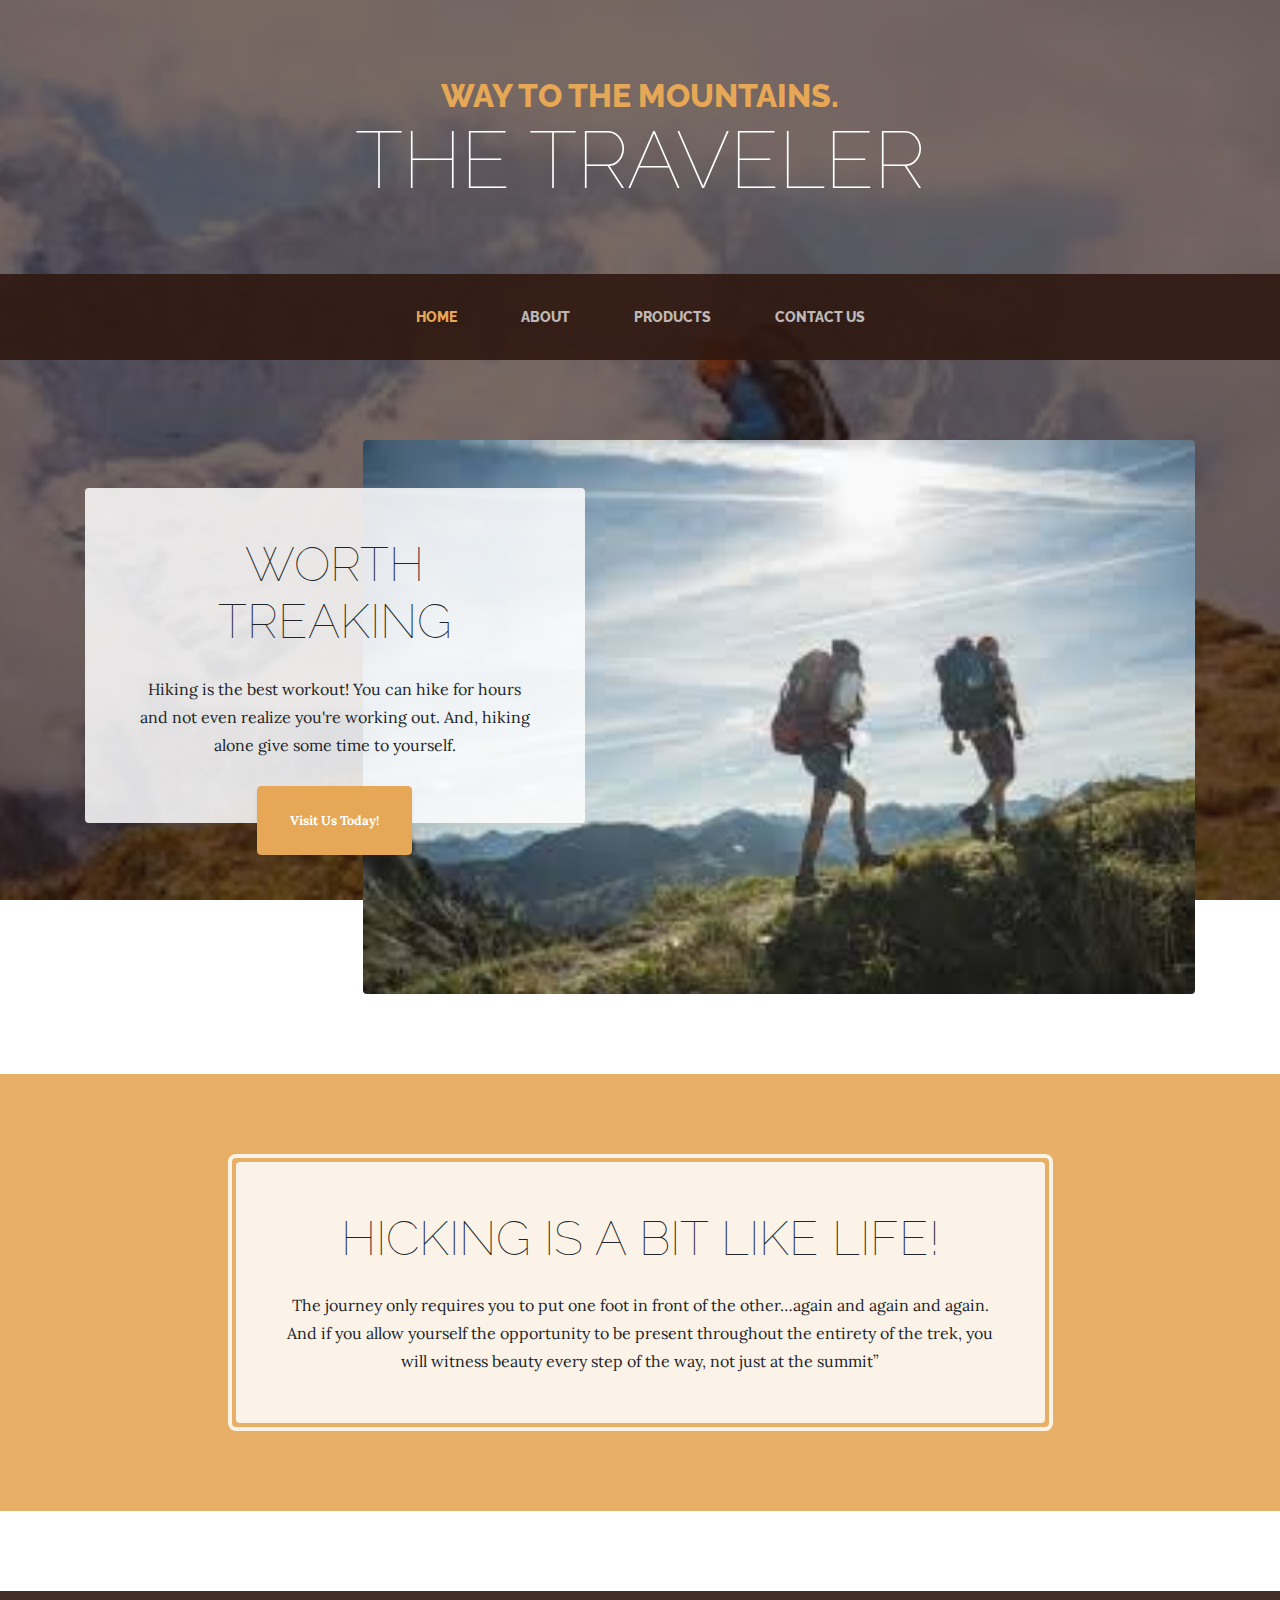
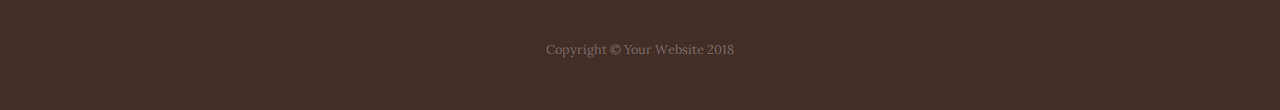
<file: index.html>
<!DOCTYPE html>
<html lang="en">

  <head>

    <meta charset="utf-8">
    <meta name="viewport" content="width=device-width, initial-scale=1, shrink-to-fit=no">
    <meta name="description" content="">
    <meta name="author" content="">

    <title>The Traveler</title>


    <!-- Bootstrap core CSS -->
    <link href="vendor/bootstrap/css/bootstrap.min.css" rel="stylesheet">

    <!-- Custom fonts for this template -->
    <link href="https://fonts.googleapis.com/css?family=Raleway:100,100i,200,200i,300,300i,400,400i,500,500i,600,600i,700,700i,800,800i,900,900i" rel="stylesheet">
    <link href="https://fonts.googleapis.com/css?family=Lora:400,400i,700,700i" rel="stylesheet">

    <!-- Custom styles for this template -->
    <link href="css/business-casual.min.css" rel="stylesheet">

  </head>

  <body>

    <h1 class="site-heading text-center text-white d-none d-lg-block">
      <span class="site-heading-upper text-primary mb-3">WAY TO THE MOUNTAINS.</span>
      <span class="site-heading-lower">The Traveler</span>
      
    </h1>

    <!-- Navigation -->
    <nav class="navbar navbar-expand-lg navbar-dark py-lg-4" id="mainNav">
      <div class="container">
        <a class="navbar-brand text-uppercase text-expanded font-weight-bold d-lg-none" href="#">TheTraveler</a>
        <button class="navbar-toggler" type="button" data-toggle="collapse" data-target="#navbarResponsive" aria-controls="navbarResponsive" aria-expanded="false" aria-label="Toggle navigation">
          <span class="navbar-toggler-icon"></span>
        </button>
        <div class="collapse navbar-collapse" id="navbarResponsive">
          <ul class="navbar-nav mx-auto">
            <li class="nav-item active px-lg-4">
              <a class="nav-link text-uppercase text-expanded" href="index.html">Home
                <span class="sr-only">(current)</span>
              </a>
            </li>
            <li class="nav-item px-lg-4">
              <a class="nav-link text-uppercase text-expanded" href="about.html">About</a>
            </li>
            <li class="nav-item px-lg-4">
              <a class="nav-link text-uppercase text-expanded" href="products.html">Products</a>
            </li>
            <li class="nav-item px-lg-4">
              <a class="nav-link text-uppercase text-expanded" href="store.html">Contact us</a>
            </li>
          </ul>
        </div>
      </div>
    </nav>

    <section class="page-section clearfix">
      <div class="container">
        <div class="intro">
          <img class="intro-img img-fluid mb-3 mb-lg-0 rounded" src="img/intro.jpg" alt="">
          <div class="intro-text left-0 text-center bg-faded p-5 rounded">
            <h2 class="section-heading mb-4">
              <span class="section-heading-lower">Worth Treaking</span>
            </h2>
            <p class="mb-3">Hiking is the best workout! You can hike for hours and not even realize you're working out. And, hiking alone give some time to yourself.
            </p>
            <div class="intro-button mx-auto">
              <a class="btn btn-primary btn-xl" href="#">Visit Us Today!</a>
            </div>
          </div>
        </div>
      </div>
    </section>

    <section class="page-section cta">
      <div class="container">
        <div class="row">
          <div class="col-xl-9 mx-auto">
            <div class="cta-inner text-center rounded">
              <h2 class="section-heading mb-4">
               

              <span class="section-heading-lower">Hicking is a bit like life!</span>
              </h2>
              <p class="mb-0">The journey only requires you to put one foot in front of the other…again and again and again.

And if you allow yourself the opportunity to be present throughout the entirety of the trek,

you will witness beauty every step of the way,

not just at the summit”</p>
            </div>
          </div>
        </div>
      </div>
    </section>

    <footer class="footer text-faded text-center py-5">
      <div class="container">
        <p class="m-0 small">Copyright &copy; Your Website 2018</p>
      </div>
    </footer>

    <!-- Bootstrap core JavaScript -->
    <script src="vendor/jquery/jquery.min.js"></script>
    <script src="vendor/bootstrap/js/bootstrap.bundle.min.js"></script>

  </body>

</html>
</file>
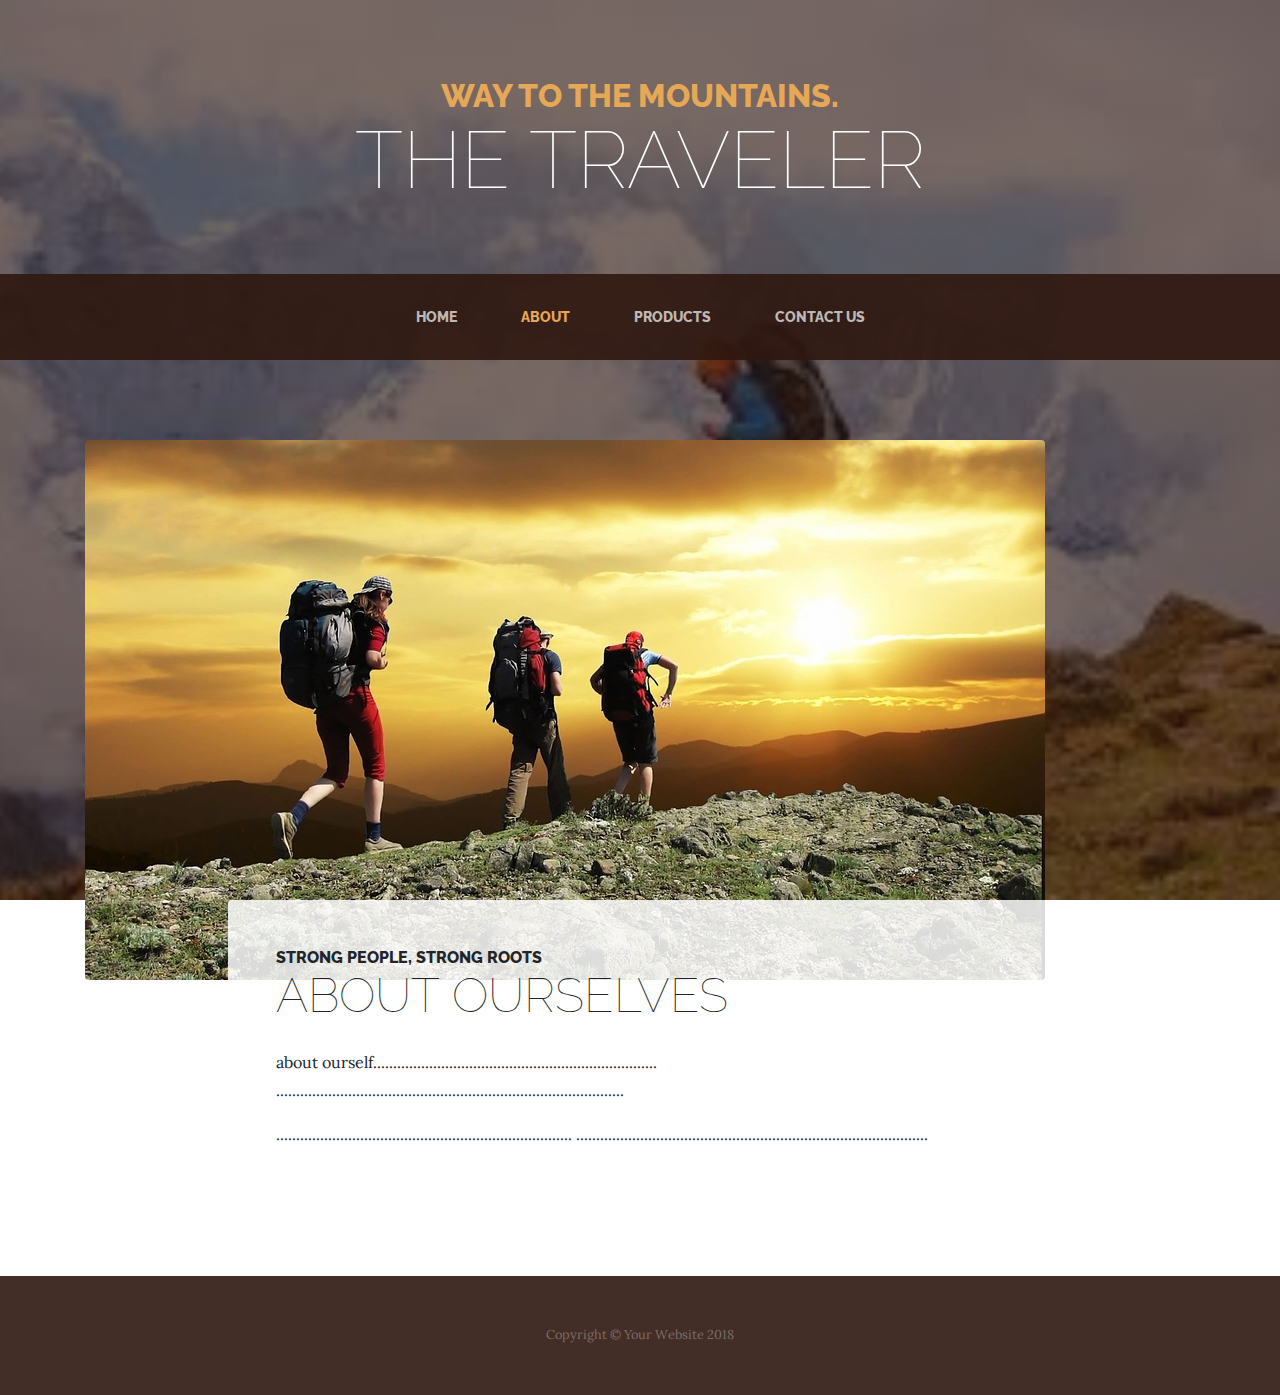
<file: about.html>
<!DOCTYPE html>
<html lang="en">

  <head>

    <meta charset="utf-8">
    <meta name="viewport" content="width=device-width, initial-scale=1, shrink-to-fit=no">
    <meta name="description" content="">
    <meta name="author" content="">

    <title>The Traveler</title>

    <!-- Bootstrap core CSS -->
    <link href="vendor/bootstrap/css/bootstrap.min.css" rel="stylesheet">

    <!-- Custom fonts for this template -->
    <link href="https://fonts.googleapis.com/css?family=Raleway:100,100i,200,200i,300,300i,400,400i,500,500i,600,600i,700,700i,800,800i,900,900i" rel="stylesheet">
    <link href="https://fonts.googleapis.com/css?family=Lora:400,400i,700,700i" rel="stylesheet">

    <!-- Custom styles for this template -->
    <link href="css/business-casual.min.css" rel="stylesheet">

  </head>

  <body>

    <h1 class="site-heading text-center text-white d-none d-lg-block">
      <span class="site-heading-upper text-primary mb-3">WAY TO THE MOUNTAINS.</span>
      <span class="site-heading-lower">The Traveler</span>
    </h1>

    <!-- Navigation -->
    <nav class="navbar navbar-expand-lg navbar-dark py-lg-4" id="mainNav">
      <div class="container">
        <a class="navbar-brand text-uppercase text-expanded font-weight-bold d-lg-none" href="#">The Traveler</a>
        <button class="navbar-toggler" type="button" data-toggle="collapse" data-target="#navbarResponsive" aria-controls="navbarResponsive" aria-expanded="false" aria-label="Toggle navigation">
          <span class="navbar-toggler-icon"></span>
        </button>
        <div class="collapse navbar-collapse" id="navbarResponsive">
          <ul class="navbar-nav mx-auto">
            <li class="nav-item px-lg-4">
              <a class="nav-link text-uppercase text-expanded" href="index.html">Home
                <span class="sr-only">(current)</span>
              </a>
            </li>
            <li class="nav-item active px-lg-4">
              <a class="nav-link text-uppercase text-expanded" href="about.html">About</a>
            </li>
            <li class="nav-item px-lg-4">
              <a class="nav-link text-uppercase text-expanded" href="products.html">Products</a>
            </li>
            <li class="nav-item px-lg-4">
              <a class="nav-link text-uppercase text-expanded" href="store.html">Contact us</a>
            </li>
          </ul>
        </div>
      </div>
    </nav>

    <section class="page-section about-heading">
      <div class="container">
        <img class="img-fluid rounded about-heading-img mb-3 mb-lg-0" src="img/about.jpg" alt="">
        <div class="about-heading-content">
          <div class="row">
            <div class="col-xl-9 col-lg-10 mx-auto">
              <div class="bg-faded rounded p-5">
                <h2 class="section-heading mb-4">
                  <span class="section-heading-upper">Strong people, Strong Roots</span>
                  <span class="section-heading-lower">About Ourselves</span>
                </h2>
                <p>about ourself.......................................................................
                .......................................................................................</p>
                <p class="mb-0">..........................................................................
                ........................................................................................</p>
              </div>
            </div>
          </div>
        </div>
      </div>
    </section>

    <footer class="footer text-faded text-center py-5">
      <div class="container">
        <p class="m-0 small">Copyright &copy; Your Website 2018</p>
      </div>
    </footer>

    <!-- Bootstrap core JavaScript -->
    <script src="vendor/jquery/jquery.min.js"></script>
    <script src="vendor/bootstrap/js/bootstrap.bundle.min.js"></script>

  </body>

</html>
</file>
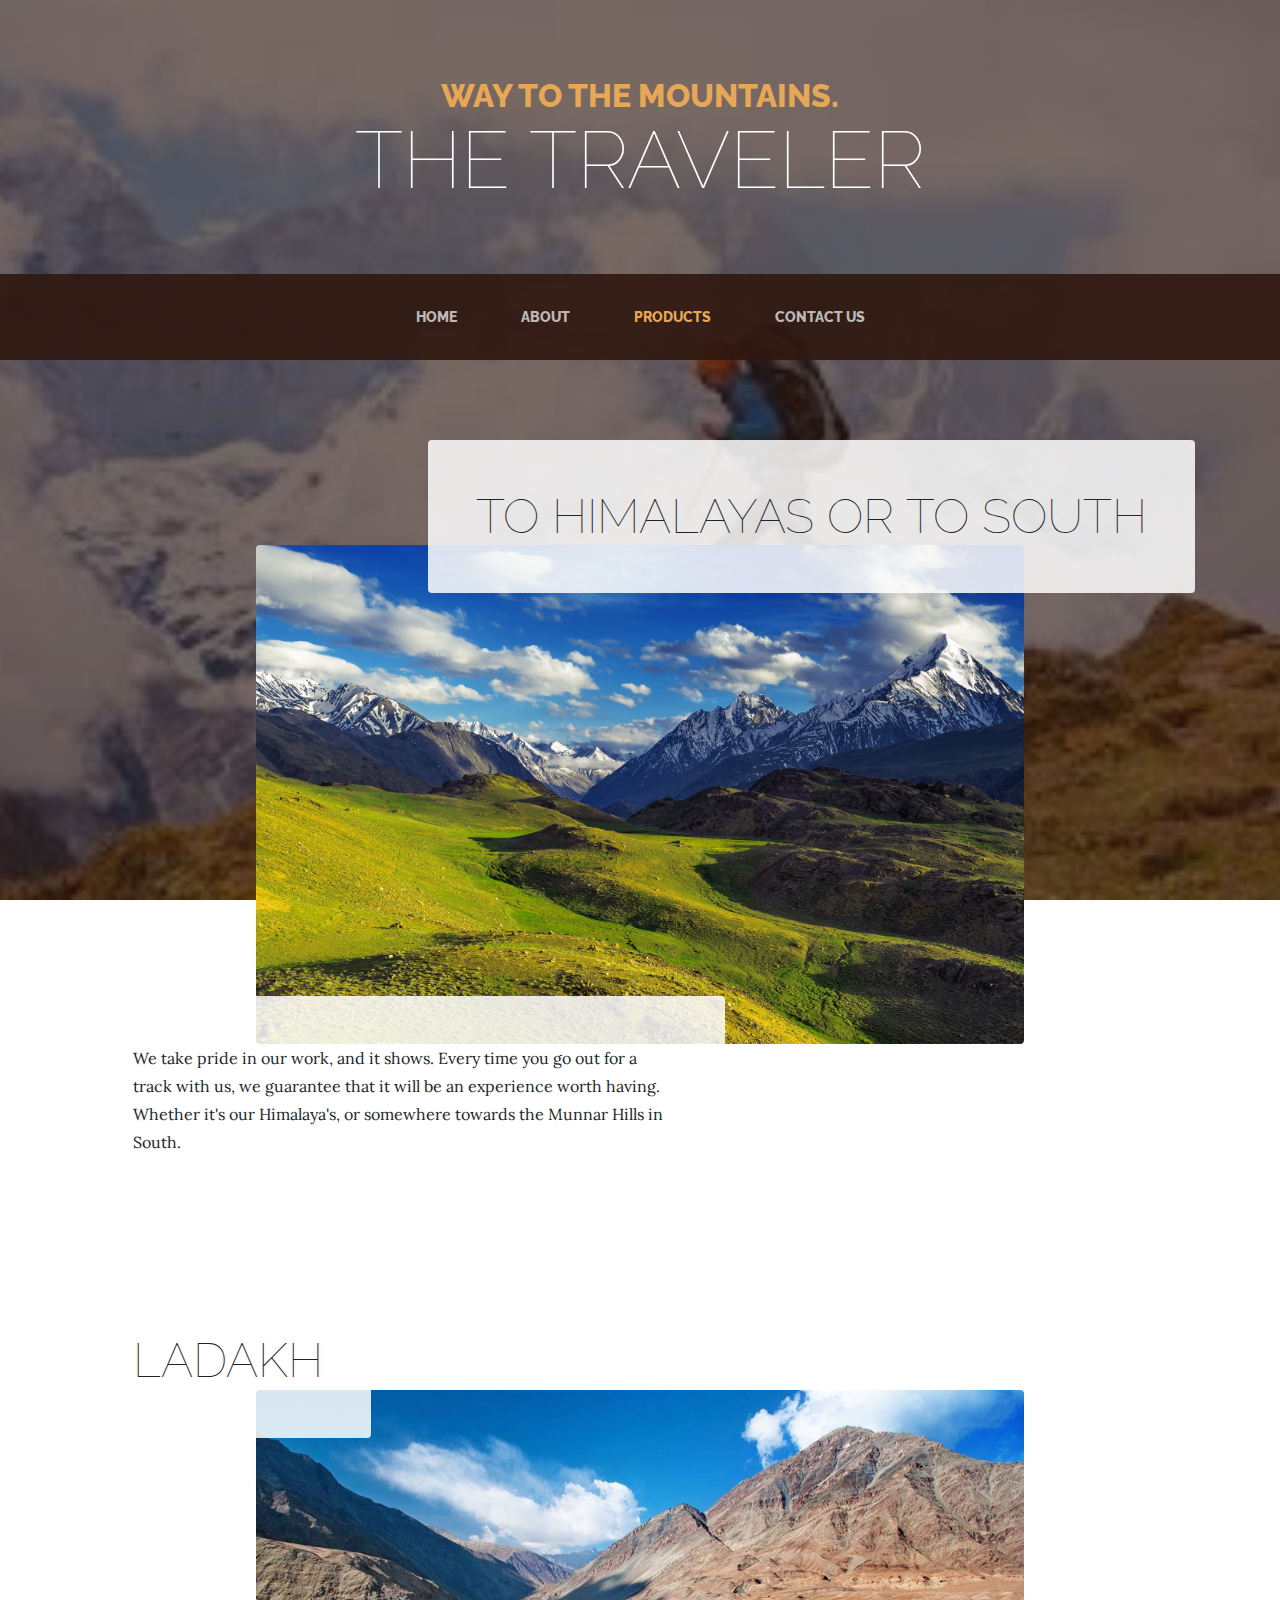
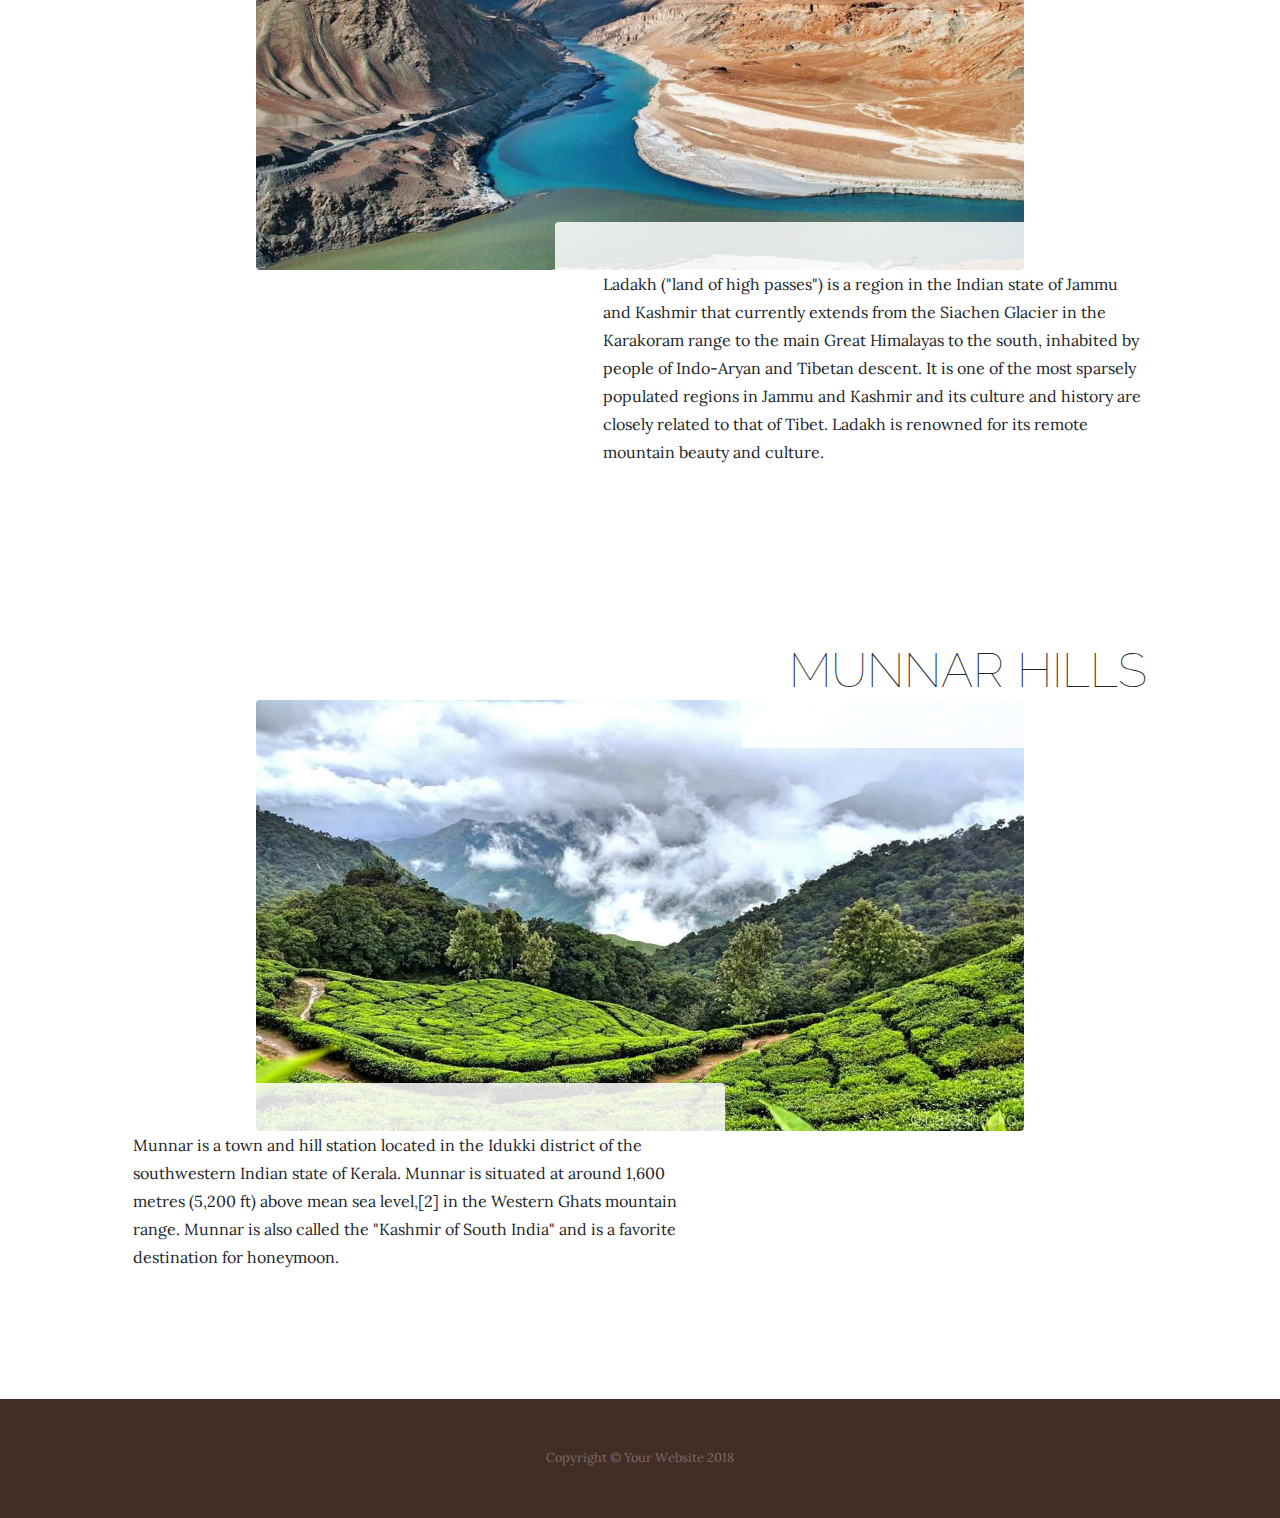
<file: products.html>
<!DOCTYPE html>
<html lang="en">

  <head>

    <meta charset="utf-8">
    <meta name="viewport" content="width=device-width, initial-scale=1, shrink-to-fit=no">
    <meta name="description" content="">
    <meta name="author" content="">

    <title>The Traveler</title>

    <!-- Bootstrap core CSS -->
    <link href="vendor/bootstrap/css/bootstrap.min.css" rel="stylesheet">

    <!-- Custom fonts for this template -->
    <link href="https://fonts.googleapis.com/css?family=Raleway:100,100i,200,200i,300,300i,400,400i,500,500i,600,600i,700,700i,800,800i,900,900i" rel="stylesheet">
    <link href="https://fonts.googleapis.com/css?family=Lora:400,400i,700,700i" rel="stylesheet">

    <!-- Custom styles for this template -->
    <link href="css/business-casual.min.css" rel="stylesheet">

  </head>

  <body>

    <h1 class="site-heading text-center text-white d-none d-lg-block">
      <span class="site-heading-upper text-primary mb-3">WAY TO THE MOUNTAINS.</span>
      <span class="site-heading-lower">The Traveler</span>
    </h1>

    <!-- Navigation -->
    <nav class="navbar navbar-expand-lg navbar-dark py-lg-4" id="mainNav">
      <div class="container">
        <a class="navbar-brand text-uppercase text-expanded font-weight-bold d-lg-none" href="#">The Traveler</a>
        <button class="navbar-toggler" type="button" data-toggle="collapse" data-target="#navbarResponsive" aria-controls="navbarResponsive" aria-expanded="false" aria-label="Toggle navigation">
          <span class="navbar-toggler-icon"></span>
        </button>
        <div class="collapse navbar-collapse" id="navbarResponsive">
          <ul class="navbar-nav mx-auto">
            <li class="nav-item px-lg-4">
              <a class="nav-link text-uppercase text-expanded" href="index.html">Home
                <span class="sr-only">(current)</span>
              </a>
            </li>
            <li class="nav-item px-lg-4">
              <a class="nav-link text-uppercase text-expanded" href="about.html">About</a>
            </li>
            <li class="nav-item active px-lg-4">
              <a class="nav-link text-uppercase text-expanded" href="products.html">Products</a>
            </li>
            <li class="nav-item px-lg-4">
              <a class="nav-link text-uppercase text-expanded" href="store.html">Contact us</a>
            </li>
          </ul>
        </div>
      </div>
    </nav>

    <section class="page-section">
      <div class="container">
        <div class="product-item">
          <div class="product-item-title d-flex">
            <div class="bg-faded p-5 d-flex ml-auto rounded">
              <h2 class="section-heading mb-0">
                
                <span class="section-heading-lower">To himalayas or to South</span>
              </h2>
            </div>
          </div>
          <img class="product-item-img mx-auto d-flex rounded img-fluid mb-3 mb-lg-0" src="img/products-01.jpg" alt="">
          <div class="product-item-description d-flex mr-auto">
            <div class="bg-faded p-5 rounded">
              <p class="mb-0">We take pride in our work, and it shows. Every time you go out for a track with us, we guarantee that it will be an experience worth having. Whether it's our Himalaya's, or somewhere towards the Munnar Hills in South.</p>
            </div>
          </div>
        </div>
      </div>
    </section>

    <section class="page-section">
      <div class="container">
        <div class="product-item">
          <div class="product-item-title d-flex">
            <div class="bg-faded p-5 d-flex mr-auto rounded">
              <h2 class="section-heading mb-0">
                <span class="section-heading-lower"> Ladakh</span>
              </h2>
            </div>
          </div>
          <img class="product-item-img mx-auto d-flex rounded img-fluid mb-3 mb-lg-0" src="img/products-02.jpg" alt="">
          <div class="product-item-description d-flex ml-auto">
            <div class="bg-faded p-5 rounded">
              <p class="mb-0">Ladakh ("land of high passes") is a region in the Indian state of Jammu and Kashmir that currently extends from the Siachen Glacier in the Karakoram range to the main Great Himalayas to the south, inhabited by people of Indo-Aryan and Tibetan descent. It is one of the most sparsely populated regions in Jammu and Kashmir and its culture and history are closely related to that of Tibet. Ladakh is renowned for its remote mountain beauty and culture.</p>
            </div>
          </div>
        </div>
      </div>
    </section>

    <section class="page-section">
      <div class="container">
        <div class="product-item">
          <div class="product-item-title d-flex">
            <div class="bg-faded p-5 d-flex ml-auto rounded">
              <h2 class="section-heading mb-0">
                
                <span class="section-heading-lower">Munnar Hills</span>
              </h2>
            </div>
          </div>
          <img class="product-item-img mx-auto d-flex rounded img-fluid mb-3 mb-lg-0" src="img/products-03.jpg" alt="">
          <div class="product-item-description d-flex mr-auto">
            <div class="bg-faded p-5 rounded">
              <p class="mb-0">Munnar is a town and hill station located in the Idukki district of the southwestern Indian state of Kerala. Munnar is situated at around 1,600 metres (5,200 ft) above mean sea level,[2] in the Western Ghats mountain range. Munnar is also called the "Kashmir of South India" and is a favorite destination for honeymoon.</p>
            </div>
          </div>
        </div>
      </div>
    </section>

    <footer class="footer text-faded text-center py-5">
      <div class="container">
        <p class="m-0 small">Copyright &copy; Your Website 2018</p>
      </div>
    </footer>

    <!-- Bootstrap core JavaScript -->
    <script src="vendor/jquery/jquery.min.js"></script>
    <script src="vendor/bootstrap/js/bootstrap.bundle.min.js"></script>

  </body>

</html>
</file>
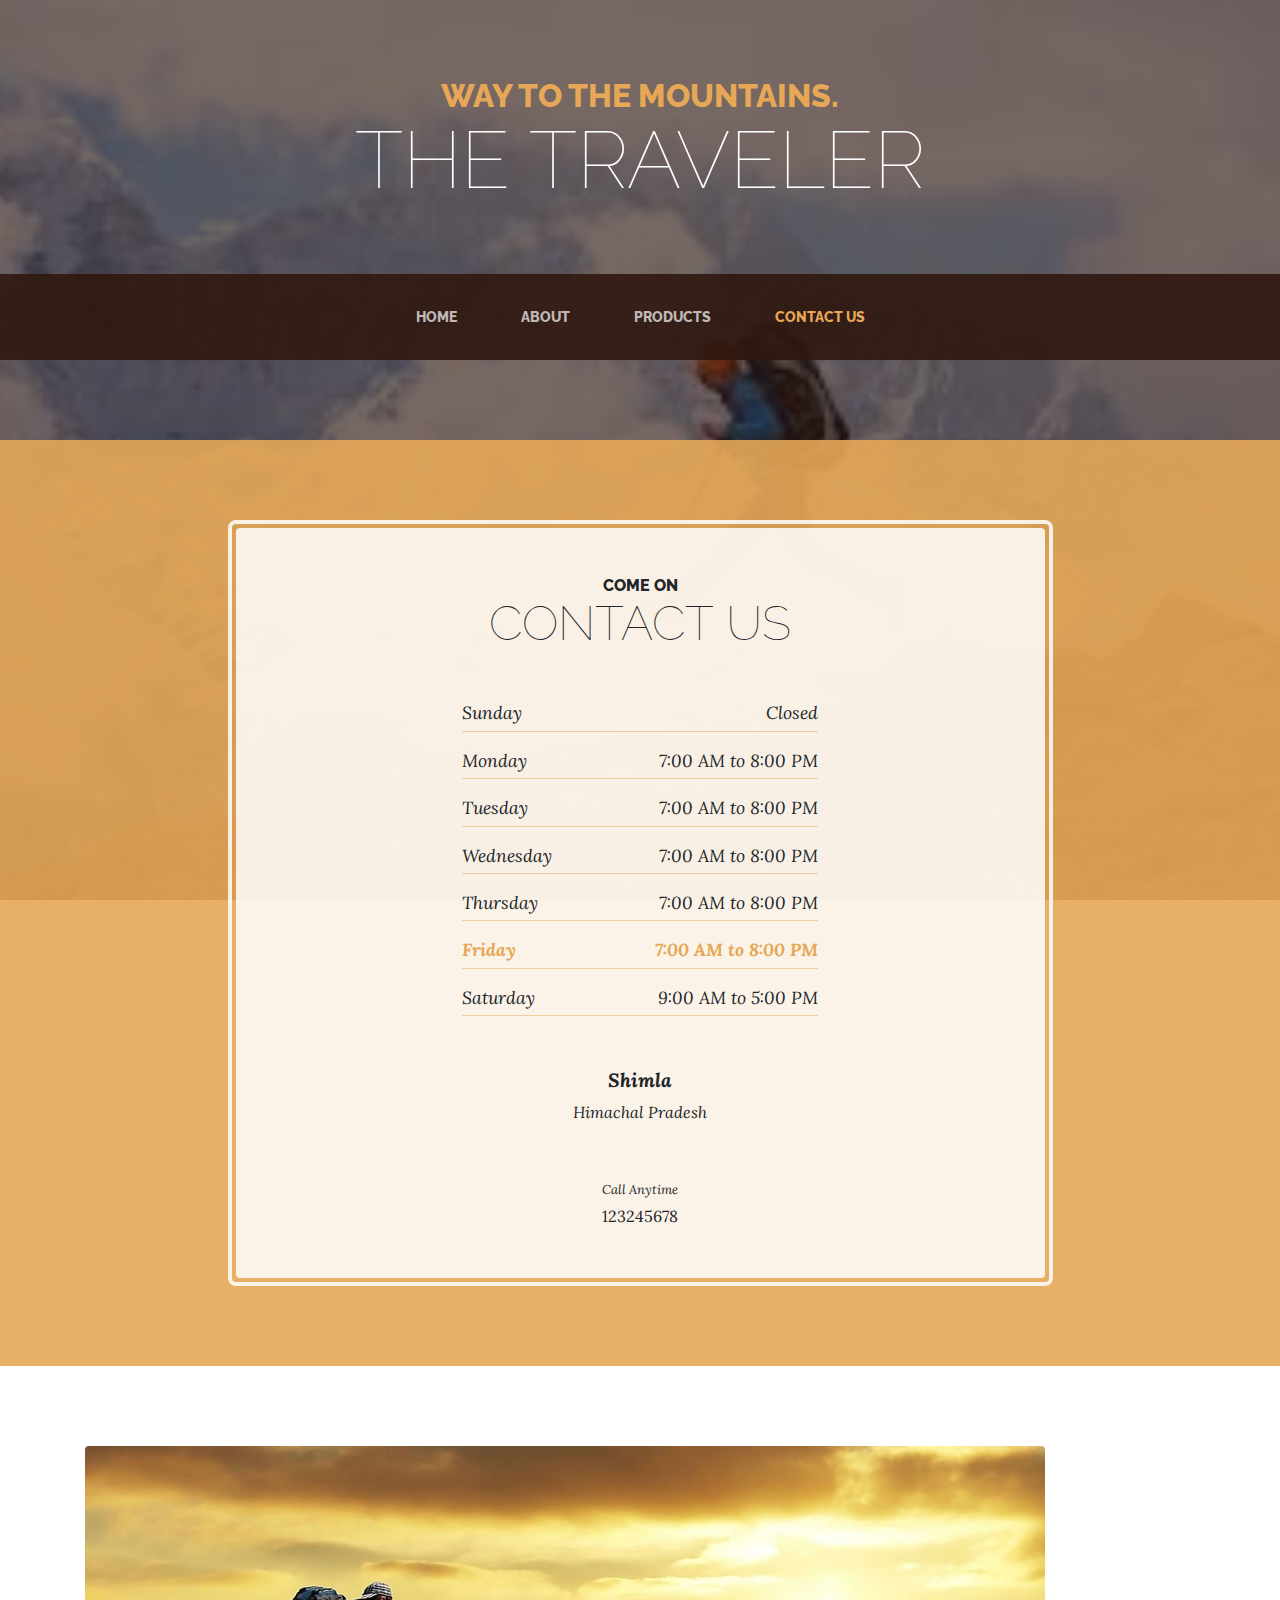
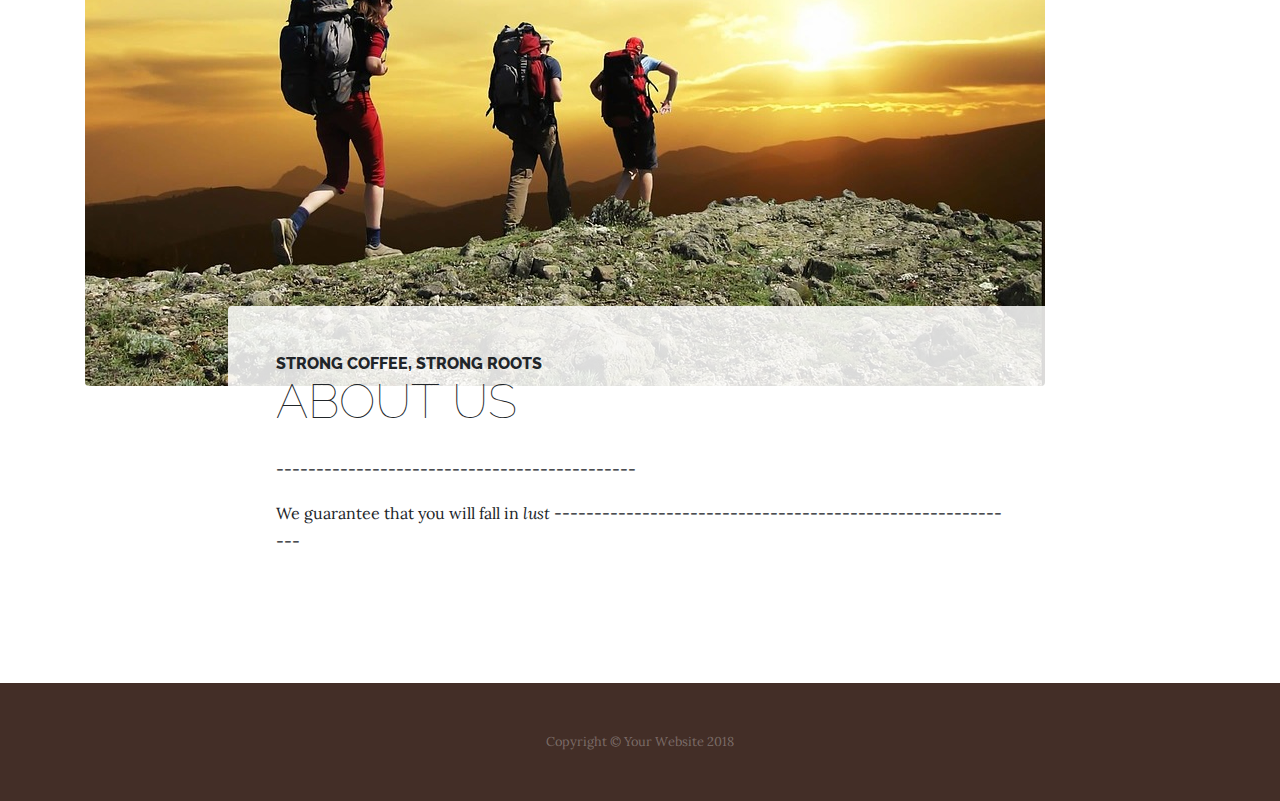
<file: store.html>
<!DOCTYPE html>
<html lang="en">

  <head>

    <meta charset="utf-8">
    <meta name="viewport" content="width=device-width, initial-scale=1, shrink-to-fit=no">
    <meta name="description" content="">
    <meta name="author" content="">

    <title>The Traveler</title>

    <!-- Bootstrap core CSS -->
    <link href="vendor/bootstrap/css/bootstrap.min.css" rel="stylesheet">

    <!-- Custom fonts for this template -->
    <link href="https://fonts.googleapis.com/css?family=Raleway:100,100i,200,200i,300,300i,400,400i,500,500i,600,600i,700,700i,800,800i,900,900i" rel="stylesheet">
    <link href="https://fonts.googleapis.com/css?family=Lora:400,400i,700,700i" rel="stylesheet">

    <!-- Custom styles for this template -->
    <link href="css/business-casual.min.css" rel="stylesheet">

  </head>

  <body>

    <h1 class="site-heading text-center text-white d-none d-lg-block">
      <span class="site-heading-upper text-primary mb-3">WAY TO THE MOUNTAINS.</span>
      <span class="site-heading-lower">The Traveler</span>
    </h1>

    <!-- Navigation -->
    <nav class="navbar navbar-expand-lg navbar-dark py-lg-4" id="mainNav">
      <div class="container">
        <a class="navbar-brand text-uppercase text-expanded font-weight-bold d-lg-none" href="#">The Traveler</a>
        <button class="navbar-toggler" type="button" data-toggle="collapse" data-target="#navbarResponsive" aria-controls="navbarResponsive" aria-expanded="false" aria-label="Toggle navigation">
          <span class="navbar-toggler-icon"></span>
        </button>
        <div class="collapse navbar-collapse" id="navbarResponsive">
          <ul class="navbar-nav mx-auto">
            <li class="nav-item px-lg-4">
              <a class="nav-link text-uppercase text-expanded" href="index.html">Home
                <span class="sr-only">(current)</span>
              </a>
            </li>
            <li class="nav-item px-lg-4">
              <a class="nav-link text-uppercase text-expanded" href="about.html">About</a>
            </li>
            <li class="nav-item px-lg-4">
              <a class="nav-link text-uppercase text-expanded" href="products.html">Products</a>
            </li>
            <li class="nav-item active px-lg-4">
              <a class="nav-link text-uppercase text-expanded" href="store.html">Contact us</a>
            </li>
          </ul>
        </div>
      </div>
    </nav>

    <section class="page-section cta">
      <div class="container">
        <div class="row">
          <div class="col-xl-9 mx-auto">
            <div class="cta-inner text-center rounded">
              <h2 class="section-heading mb-5">
                <span class="section-heading-upper">Come On </span>
                <span class="section-heading-lower">Contact us</span>
              </h2>
              <ul class="list-unstyled list-hours mb-5 text-left mx-auto">
                <li class="list-unstyled-item list-hours-item d-flex">
                  Sunday
                  <span class="ml-auto">Closed</span>
                </li>
                <li class="list-unstyled-item list-hours-item d-flex">
                  Monday
                  <span class="ml-auto">7:00 AM to 8:00 PM</span>
                </li>
                <li class="list-unstyled-item list-hours-item d-flex">
                  Tuesday
                  <span class="ml-auto">7:00 AM to 8:00 PM</span>
                </li>
                <li class="list-unstyled-item list-hours-item d-flex">
                  Wednesday
                  <span class="ml-auto">7:00 AM to 8:00 PM</span>
                </li>
                <li class="list-unstyled-item list-hours-item d-flex">
                  Thursday
                  <span class="ml-auto">7:00 AM to 8:00 PM</span>
                </li>
                <li class="list-unstyled-item list-hours-item d-flex">
                  Friday
                  <span class="ml-auto">7:00 AM to 8:00 PM</span>
                </li>
                <li class="list-unstyled-item list-hours-item d-flex">
                  Saturday
                  <span class="ml-auto">9:00 AM to 5:00 PM</span>
                </li>
              </ul>
              <p class="address mb-5">
                <em>
                  <strong>Shimla</strong>
                  <br>
                  Himachal Pradesh
                </em>
              </p>
              <p class="mb-0">
                <small>
                  <em>Call Anytime</em>
                </small>
                <br>
                123245678
              </p>
            </div>
          </div>
        </div>
      </div>
    </section>

    <section class="page-section about-heading">
      <div class="container">
        <img class="img-fluid rounded about-heading-img mb-3 mb-lg-0" src="img/about.jpg" alt="">
        <div class="about-heading-content">
          <div class="row">
            <div class="col-xl-9 col-lg-10 mx-auto">
              <div class="bg-faded rounded p-5">
                <h2 class="section-heading mb-4">
                  <span class="section-heading-upper">Strong Coffee, Strong Roots</span>
                  <span class="section-heading-lower">About us</span>
                </h2>
                <p>---------------------------------------------</p>
                <p class="mb-0">We guarantee that you will fall in
                  <em>lust</em>
                  -----------------------------------------------------------</p>
              </div>
            </div>
          </div>
        </div>
      </div>
    </section>

    <footer class="footer text-faded text-center py-5">
      <div class="container">
        <p class="m-0 small">Copyright &copy; Your Website 2018</p>
      </div>
    </footer>

    <!-- Bootstrap core JavaScript -->
    <script src="vendor/jquery/jquery.min.js"></script>
    <script src="vendor/bootstrap/js/bootstrap.bundle.min.js"></script>

  </body>

  <!-- Script to highlight the active date in the hours list -->
  <script>
    $('.list-hours li').eq(new Date().getDay()).addClass('today');
  </script>

</html>
</file>
<file: css/business-casual.min.css>
/*!
 * Start Bootstrap - Business Casual v5.0.0 (https://startbootstrap.com/template-overviews/business-casual)
 * Copyright 2013-2018 Start Bootstrap
 * Licensed under MIT (https://github.com/BlackrockDigital/startbootstrap-business-casual/blob/master/LICENSE)
 */body{font-family:Lora;background:-webkit-gradient(linear,left top,left bottom,from(rgba(47,23,15,.65))),url(../img/bg.jpg);background:linear-gradient(rgba(47,23,15,.65)),url(../img/bg.jpg);background-attachment:fixed;background-position:center;background-size:cover}h1,h2,h3,h4,h5,h6{font-family:Raleway}p{line-height:1.75}.text-faded{color:rgba(255,255,255,.3)}.site-heading{margin-top:5rem;margin-bottom:5rem;text-transform:uppercase;line-height:1;font-family:Raleway}.site-heading .site-heading-upper{display:block;font-size:2rem;font-weight:800}.site-heading .site-heading-lower{font-size:5rem;font-weight:100;line-height:4rem}.page-section{margin-top:5rem;margin-bottom:5rem}.section-heading{text-transform:uppercase}.section-heading .section-heading-upper{display:block;font-size:1rem;font-weight:800}.section-heading .section-heading-lower{display:block;font-size:3rem;font-weight:100}.bg-faded{background-color:rgba(255,255,255,.85)}#mainNav{background-color:rgba(47,23,15,.9);font-family:Raleway}#mainNav .navbar-brand{color:#e6a756}#mainNav .navbar-nav .nav-item .nav-link{color:rgba(255,255,255,.7);font-weight:800}#mainNav .navbar-nav .nav-item.active .nav-link{color:#e6a756}@media (min-width:992px){#mainNav .navbar-nav .nav-item .nav-link{font-size:.9rem}#mainNav .navbar-nav .nav-item .nav-link:hover{color:rgba(255,255,255,.4)}#mainNav .navbar-nav .nav-item.active .nav-link:hover{color:#e6a756}}.btn-xl{font-weight:700;font-size:.8rem;padding-top:1.5rem;padding-bottom:1.5rem;padding-left:2rem;padding-right:2rem}.intro{position:relative}@media (min-width:992px){.intro .intro-img{width:75%;float:right}.intro .intro-text{left:0;width:60%;margin-top:3rem;position:absolute}.intro .intro-text .intro-button{width:100%;left:0;position:absolute;bottom:-2rem}}@media (min-width:1200px){.intro .intro-text{width:45%}}.cta{padding-top:5rem;padding-bottom:5rem;background-color:rgba(230,167,86,.9)}.cta .cta-inner{position:relative;padding:3rem;margin:.5rem;background-color:rgba(255,255,255,.85)}.cta .cta-inner:before{border-radius:.5rem;content:'';position:absolute;top:-.5rem;bottom:-.5rem;left:-.5rem;right:-.5rem;border:.25rem solid rgba(255,255,255,.85)}@media (min-width:992px){.about-heading .about-heading-img{position:relative;z-index:0}.about-heading .about-heading-content{margin-top:-5rem;position:relative;z-index:1}}@media (min-width:992px){.product-item .product-item-title{position:relative;z-index:1;margin-bottom:-3rem}.product-item .product-item-img{position:relative;z-index:0;max-width:60vw}.product-item .product-item-description{position:relative;z-index:1;margin-top:-3rem;max-width:50vw}}.list-hours{font-size:.9rem}.list-hours .list-hours-item{border-bottom:1px solid rgba(230,167,86,.5);padding-bottom:.25rem;margin-bottom:1rem;font-style:italic}.list-hours .list-hours-item.today{font-weight:700;color:#e6a756}@media (min-width:992px){.list-hours{width:50%;font-size:1.1rem}}.address strong{font-size:1.2rem}.footer{background-color:rgba(47,23,15,.9)}.text-primary{color:#e6a756!important}.bg-primary{background-color:#e6a756!important}.btn{-webkit-box-shadow:0 3px 3px 0 rgba(33,37,41,.1);box-shadow:0 3px 3px 0 rgba(33,37,41,.1)}.btn-primary{background-color:#e6a756;border-color:#e6a756}.btn-primary:active,.btn-primary:focus,.btn-primary:hover{background-color:#df902a;border-color:#df902a}.font-weight-light{font-weight:100!important}
</file>
